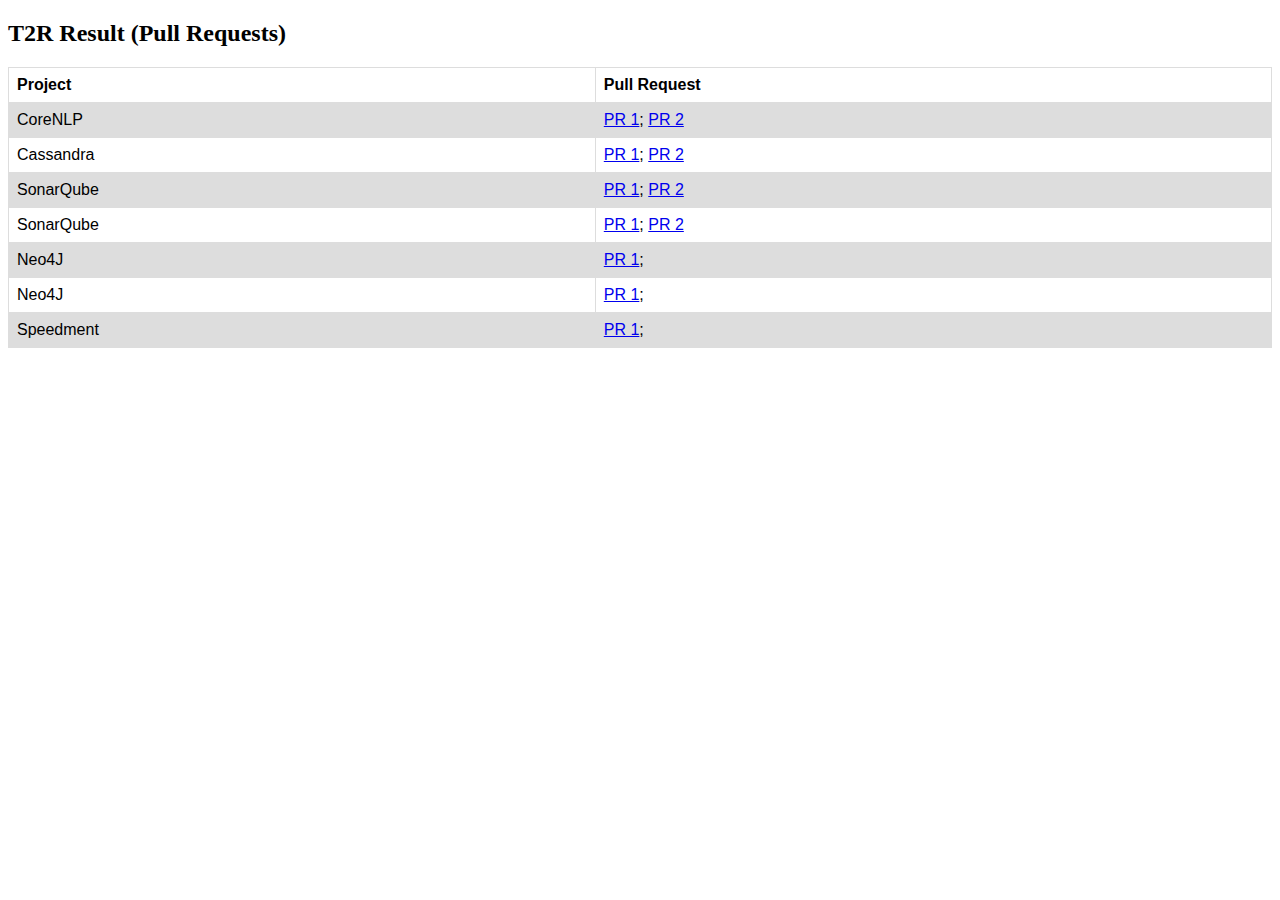
<file: T2RResults.html>
<!DOCTYPE html>
<html>
    <head>
        <style>
         table {
             font-family: arial, sans-serif;
             border-collapse: collapse;
             width: 100%;
         }

         td, th {
             border: 1px solid #dddddd;
             text-align: left;
             padding: 8px;
         }

         tr:nth-child(even) {
             background-color: #dddddd;
         }
        </style>
    </head>
    <body>

        <h2>T2R Result (Pull Requests)</h2>

        <table>
            <tr>
                <th>Project</th>
                <th>Pull Request</th>
            </tr>
            <tr>
                <td>CoreNLP</td>
                <td><a href ="https://github.com/stanfordnlp/CoreNLP/pull/431/files">PR 1</a>;
                    <a href ="https://github.com/stanfordnlp/CoreNLP/pull/557/files">PR 2</a>
                </td>
            </tr>
            <tr>
                <td>Cassandra</td>
                <td><a href ="https://github.com/apache/cassandra/pull/168/files">PR 1</a>;
                    <a href ="https://github.com/apache/cassandra/pull/131/files">PR 2</a>
                </td>
            </tr>
            <tr>
                <td>SonarQube</td>
                <td><a href ="https://github.com/SonarSource/sonarqube/pull/2660/files">PR 1</a>;
                    <a href ="https://github.com/SonarSource/sonarqube/pull/2838/files">PR 2</a>
                </td>
            </tr>
            <tr>
                <td>SonarQube</td>
                <td><a href ="https://github.com/SonarSource/sonarqube/pull/2660/files">PR 1</a>;
                    <a href ="https://github.com/SonarSource/sonarqube/pull/2838/files">PR 2</a>
                </td>
            </tr>
            <tr>
                <td>Neo4J</td>
                <td><a href ="https://github.com/neo4j/neo4j/pull/11296/commits/468b28b7801435b4622fca142c63cad920df3842">PR 1</a>;
                </td>
            </tr>
            <tr>
                <td>Neo4J</td>
                <td><a href ="https://github.com/neo4j/neo4j/pull/11296/commits/468b28b7801435b4622fca142c63cad920df3842">PR 1</a>;
                </td>
            </tr>
            <tr>
                <td>Speedment</td>
                <td><a href ="https://github.com/speedment/speedment/pull/538/files">PR 1</a>;
                </td>
            </tr>
        </table>

    </body>
</html>
</file>
